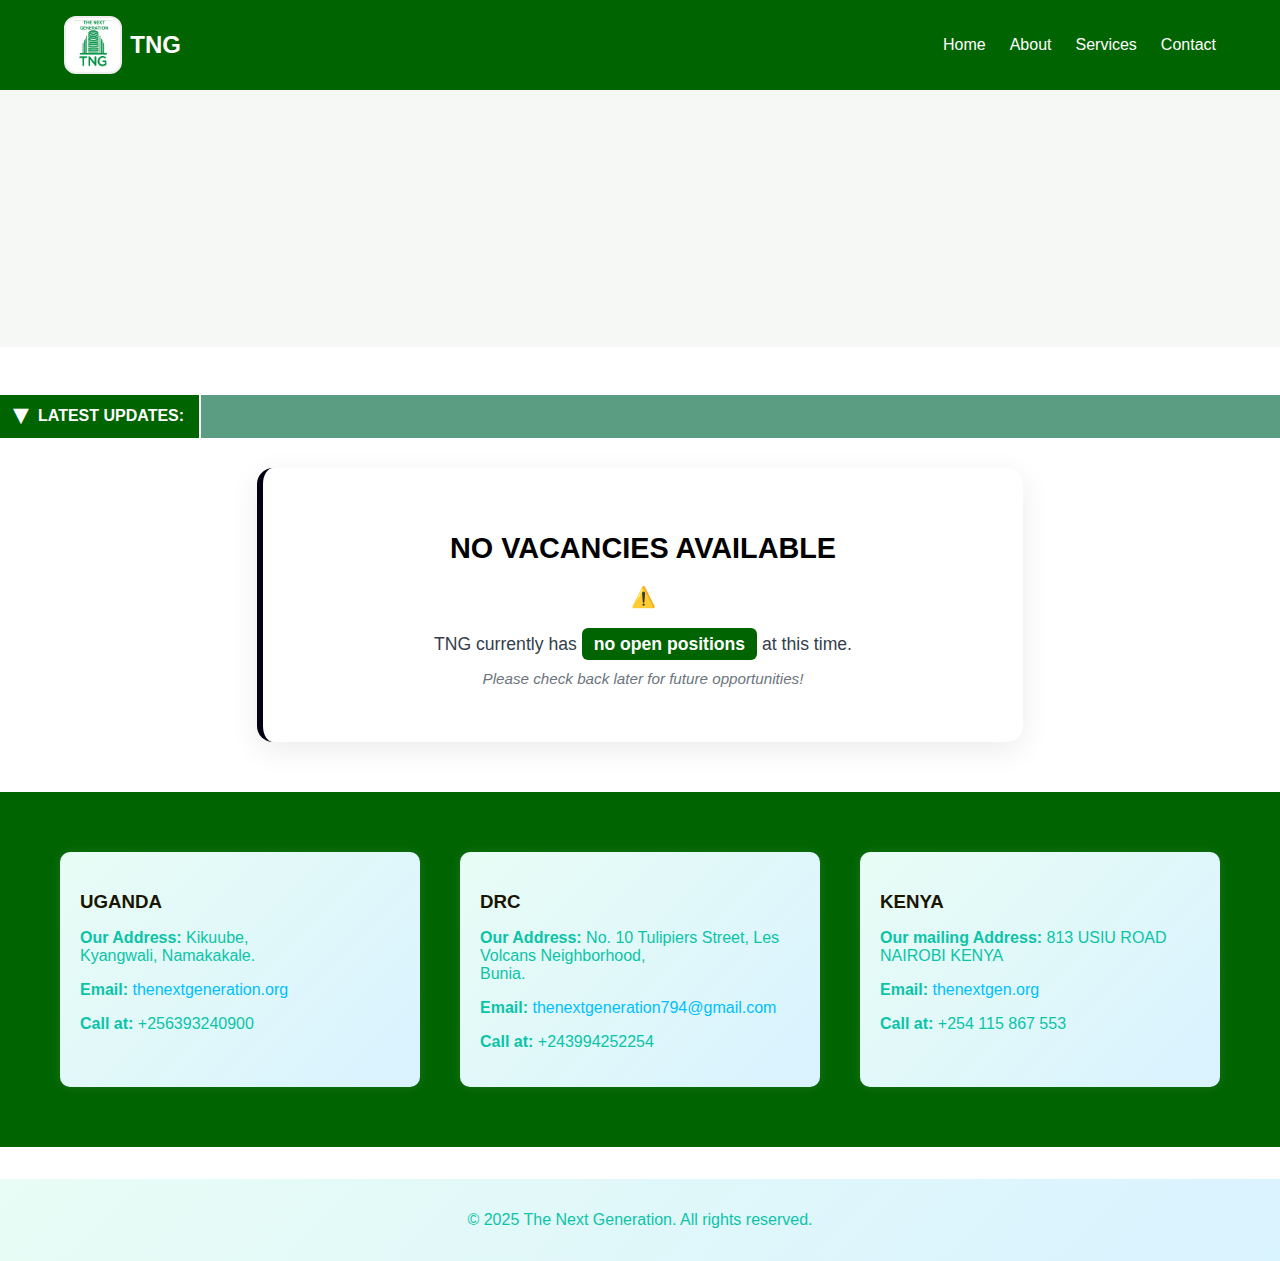
<file: join.html>
<!DOCTYPE html>
<html lang="en">
<head>
  <meta charset="UTF-8" />
  <meta name="viewport" content="width=device-width, initial-scale=1.0"/>
  <title>The Next Generation - TNG</title>
  <link rel="stylesheet" href="join.css" />
  <link rel="stylesheet" href="https://cdnjs.cloudflare.com/ajax/libs/font-awesome/6.5.0/css/all.min.css">

</head>
<body>
  <header>
    <nav class="navbar">
      <div class="logo">
       <a href="index.html" style="display: flex; align-items: center; gap: 0.5rem; text-decoration: none; color: white;">
        <img src="TNG LOGO.jpg" alt="The Next Generation Logo" />
        <span class="logo-text">TNG</span>
       </a>
      </div>
      <ul class="nav-links">
        <li><a href="index.html">Home</a></li>
        <li class="dropdown">
          <a href="#">About</a>
          <ul class="dropdown-menu">
            <li><a href="about.html">About Us</a></li>
            <li><a href="#who-we-are">What We Do</a></li>
            <li><a href="#what-we-do">Partners</a></li>
            <li><a href="team.html">Our Team</a></li>
          </ul>
        </li>
        <li><a href="#services">Services</a></li>
        <li><a href="contact.html">Contact</a></li>
      </ul>
      <div class="menu-toggle" id="menu-toggle">&#9776;</div>
    </nav>
  </header>
<body>
<!-- Hero Section -->
  <section class="hero">
  <div class="hero-content">
    <div class="text">
      <h1 class="line">A Place for Passion and Innovation</h1>
      <p class="line">Empowering Communities — Shaping the Future</p>
    </div>
    <!-- <div class="image-group">
      <img src="M1.2.jpg" alt="Team Member 1">
      <img src="I2.jpg" alt="Team Member 2">
      <img src="J1.jpg" alt="Team Leader">
    </div> -->
  </div>
</section>

<div class="hero-slider">
  <div class="hero-slide-text">A PLACE FOR PASSION AND INNOVATION — Empowering Communities — Shaping the Future</div>
</div>

  
  <div class="latest-update-bar">
  <div class="latest-label">
    <span>&#9654;</span>LATEST UPDATES:
  </div>
  <div class="latest-slider">
    <div class="latest-text">
      Keep an eye on this page — Fair Hiring Process — We'll notify shortlisted candidates — Join Us Later — New roles will be posted here —
    </div>
  </div>
</div>

<div class="vacancy-container">
  <div class="vacancy-card">
    <h2 class="vacancy-title zoom-animate">NO VACANCIES AVAILABLE</h2>
    
    <div class="vacancy-divider">
      <span class="line"></span>
      <span class="icon">⚠️</span>
      <span class="line"></span>
    </div>
    
    <p class="vacancy-message">
      TNG currently has 
      <a href="#" class="vacancy-button">no open positions</a> 
      at this time.
    </p>
    
    <p class="vacancy-note">
      Please check back later for future opportunities!
    </p>
  </div>
</div>

<section class="contact-section">
    <div class="contact-container">
      <div class="contact-card">
        <h3>UGANDA</h3>
        <p><strong>Our Address:</strong> Kikuube,<br>
        Kyangwali, Namakakale.</p>
        <p><strong>Email:</strong> <a href="thenextgen.org">thenextgeneration.org</a></p>
        <p><strong>Call at:</strong> ‪+256393240900‬</p>
      </div>
  
      <div class="contact-card">
        <h3>DRC</h3>
        <p><strong>Our Address:</strong> No. 10 Tulipiers Street, Les Volcans Neighborhood,<br>
        Bunia.</p>
        <p><strong>Email:</strong> <a href="thenextgeneration.org">thenextgeneration794@gmail.com</a></p>
        <p><strong>Call at:</strong> ‪+243994252254‬</p>
      </div>
  
      <div class="contact-card">
        <h3>KENYA</h3>
        <p><strong>Our mailing Address:</strong> 813 USIU ROAD NAIROBI KENYA</p>
        <p><strong>Email:</strong> <a href="thenextgen.org">thenextgen.org</a></p>
        <p><strong>Call at:</strong> ‪+254 115 867 553‬</p>
      </div>
    </div>
  </section>
  

  <footer>
    <p>&copy; 2025 The Next Generation. All rights reserved.</p>
  </footer>


  <script defer src="tng.js"></script>
</body>
</html>

  <script>
    window.addEventListener('DOMContentLoaded', () => {
      const ticker = document.querySelector('.ticker-content');

      ticker.addEventListener('mouseover', () => {
        ticker.style.animationPlayState = 'paused';
      });

      ticker.addEventListener('mouseout', () => {
        ticker.style.animationPlayState = 'running';
      });
    });
  </script>
</body>
</html>
</file>
<file: join.css>
body {
      margin: 0;
      font-family: Arial, sans-serif;
    }

    body, html {
  font-family: 'Segoe UI', sans-serif;
  scroll-behavior: smooth;
}

header {
  background: darkgreen;
  color: white;
  position: fixed;
  width: 100%;
  z-index: 1000;
}

.navbar {
  display: flex;
  justify-content: space-between;
  align-items: center;
  padding: 1rem 4rem;
}

.logo {
  font-size: 1.5rem;
  font-weight: bold;
}

.logo img {
  height: 50px; /* Adjust as needed */
  width: auto;  /* Keeps aspect ratio */
  max-height: 100%;
  object-fit: contain;
  border-radius: 12px; /* Rounded corners */
  border: 2px solid #eee; /* Optional subtle border */
  padding: 2px; /* Optional padding inside border */
  background-color: #fff; /* Optional background */
}


.nav-links {
  list-style: none;
  display: flex;
  gap: 1.5rem;
}

.nav-links li {
  position: relative;
}

.nav-links a {
  text-decoration: none;
  color: white;
  transition: 0.3s;
}

.nav-links a:hover {
  color: #00c897;
}

.dropdown-menu {
  display: none;
  position: absolute;
  min-width: 220px; 
  background: black;
  border-radius: 10px;
  top: 100%;
  left: 0;
  padding: 0.5rem 0;
}

.dropdown:hover .dropdown-menu {
  display: block;
}

.dropdown-menu li {
  padding: 0.5rem 1rem;
  list-style: none;
}

.menu-toggle {
  display: none;
  font-size: 2rem;
  cursor: pointer;
  color: white;
}
.hero {
  background-color: #f6f8f6;
  padding: 60px 20px;
  display: flex;
  justify-content: center;
  align-items: center;
}

.hero-content {
  display: flex;
  flex-direction: row;
  justify-content: space-between;
  align-items: center;
  max-width: 1200px;
  width: 100%;
  flex-wrap: wrap;
  gap: 40px;
}

/* Left Side: Text Section */
.text {
  flex: 1;
  max-width: 600px;
  padding: 20px;
}

.text h1 {
  font-size: 2.5rem;
  color: #003300;
  font-weight: bold;
  margin-bottom: 20px;
}

.text p {
  font-size: 1.2rem;
  color: #333;
  line-height: 1.6;
}

/* Optional text entrance animation */
.line {
  opacity: 0;
  transform: translateY(30px);
  animation: fadeSlideIn 1s ease-out forwards;
}

.line:nth-child(1) { animation-delay: 0.2s; }
.line:nth-child(2) { animation-delay: 0.8s; }
.line:nth-child(3) { animation-delay: 1.4s; }

@keyframes fadeSlideIn {
  to {
    opacity: 1;
    transform: translateY(0);
  }
}

/* Right Side: Image Section */
.image-group {
  position: relative;
  width: 300px;
  height: 250px;
  flex-shrink: 0;
}

.image-group img {
  position: absolute;
  object-fit: cover;
  border-radius: 50%;
  box-shadow: 0 4px 8px rgba(0,0,0,0.3);
  transition: transform 0.3s ease;
}

/* Central large image */
.image-group img:nth-child(3) {
  width: 200px;
  height: 200px;
  top: 20%;
  left: 50%;
  transform: translateX(-50%);
  z-index: 1;
}

/* Bottom-left small image */
.image-group img:nth-child(1) {
  width: 100px;
  height: 100px;
  bottom: 0;
  left: 10%;
  z-index: 2;
}

/* Bottom-right small image */
.image-group img:nth-child(2) {
  width: 100px;
  height: 100px;
  bottom: 0;
  right: 10%;
  z-index: 2;
}

.image-group img:hover {
  transform: scale(1.05);
}

/* Ticker Text */
.hero-slider {
  overflow: hidden;
  white-space: nowrap;
  width: 100%;
  background-color: transparent;
  padding: 10px 0;
}

.hero-slide-text {
  display: inline-block;
  padding-left: 100%;
  animation: hero-slide 25s linear infinite;
  font-size: 1.5rem;
  font-weight: 600;
  color: #000;
}

@keyframes hero-slide {
  0% { transform: translateX(0%); }
  100% { transform: translateX(-100%); }
}


.latest-update-bar {
  display: flex;
  align-items: center;
  background-color: #5a9d82;
  color: white;
  font-weight: bold;
  position: relative;
  width: 100%;
  overflow: hidden;
  z-index: 5;
}

.latest-label {
  background-color: darkgreen;
  padding: 10px 15px;
  white-space: nowrap;
  display: flex;
  align-items: center;
  gap: 8px;
  font-size: 1rem;
  border-right: 2px solid white;
}

.latest-label span {
  font-size: 1.2rem;
  transform: rotate(90deg); /* right-facing arrow */
}

.latest-slider {
  overflow: hidden;
  white-space: nowrap;
  flex: 1;
}

.latest-text {
  display: inline-block;
  padding-left: 100%;
  animation: slide-latest 20s linear infinite;
}

.latest-slider:hover .latest-text {
  animation-play-state: paused;
}

@keyframes slide-latest {
  0% {
    transform: translateX(0%);
  }
  100% {
    transform: translateX(-100%);
  }
}


@media screen and (max-width: 768px) {
  .hero-content {
    flex-direction: column;
    text-align: center;
    }

  .text, .image-group {
    padding: 10px;
    }

  .image-group img {
    position: static;
    width: 80%;
    height: auto;
    margin: 10px auto;
      }
    }

.vacancy-container {
  display: flex;
  justify-content: center;
  align-items: center;
  padding: 30px 20px;
  min-height: auto;
  margin-bottom: 20px;
}

.vacancy-card {
  background: white;
  border-left: 6px solid rgb(2, 2, 18);
  border-radius: 16px;
  padding: 40px 30px;
  text-align: center;
  box-shadow: 0 8px 30px rgba(0, 0, 0, 0.08);
  max-width: 700px;
  width: 100%;
}

/* Animated Vacancy Title */
.vacancy-title {
  font-size: 1.8rem;
  font-weight: 700;
  color: black;
  margin-bottom: 20px;
  text-transform: uppercase;
}

.zoom-animate {
  animation: zoomInOut 2.5s ease-in-out infinite;
}

@keyframes zoomInOut {
  0%, 100% {
    transform: scale(1);
  }
  50% {
    transform: scale(1.08);
  }
}

.vacancy-divider {
  display: flex;
  align-items: center;
  justify-content: center;
  margin-bottom: 25px;
}

.vacancy-divider .line {
  width: 60px;
  height: 2px;
  background-color: lightgreen;
  margin: 0 10px;
}

.vacancy-divider .icon {
  font-size: 20px;
}

.vacancy-message {
  font-size: 1.1rem;
  color: #333e4c;
  margin-bottom: 12px;
}

/* Button Styling */
.vacancy-button {
  background-color: darkgreen;
  color: white;
  text-decoration: none;
  padding: 6px 12px;
  border-radius: 6px;
  font-weight: 600;
  transition: background-color 0.3s ease;
}

.vacancy-button:hover {
  background-color: seagreen;
}

.vacancy-note {
  color: #6c757d;
  font-style: italic;
  font-size: 0.95rem;
}

.contact-section {
  background-color: darkgreen;
  color: rgb(11, 196, 168);
  padding: 40px 20px;
}

.contact-container {
  display: flex;
  flex-wrap: wrap;
  justify-content: space-around;
  max-width: 1200px;
  margin: auto;
}

.contact-card {
  flex: 1;
  min-width: 280px;
  margin: 20px;
   background: linear-gradient(135deg, #e8fdf5, #d9f2ff); /* Soft gradient background */
  padding: 20px;
  border-radius: 10px;
  box-shadow: 0 0 10px rgba(255,255,255,0.1);
}

.contact-card h3 {
  color: #191502;
  margin-bottom: 15px;
}

.contact-card a {
  color: #00BFFF;
  text-decoration: none;
}
.contact-card a:hover {
  text-decoration: underline;
}


footer {
  background: linear-gradient(135deg, #e8fdf5, #d9f2ff); /* Soft gradient background */
  color: rgb(11, 196, 168);
  text-align: center;
  padding: 1rem;
  margin-top: 2rem;
}





/* Responsive Styles */
@media (max-width: 768px) {
  .nav-links {
    flex-direction: column;
    background: #111;
    position: absolute;
    top: 60px;
    right: 0;
    width: 200px;
    display: none;
  }

  .nav-links.active {
    display: flex;
  }

  .menu-toggle {
    display: block;
  }

  .dropdown-menu {
    position: static;
  }
}
@media (max-width: 600px) {
  .logo img {
    height: 40px;
  }
}
</file>
